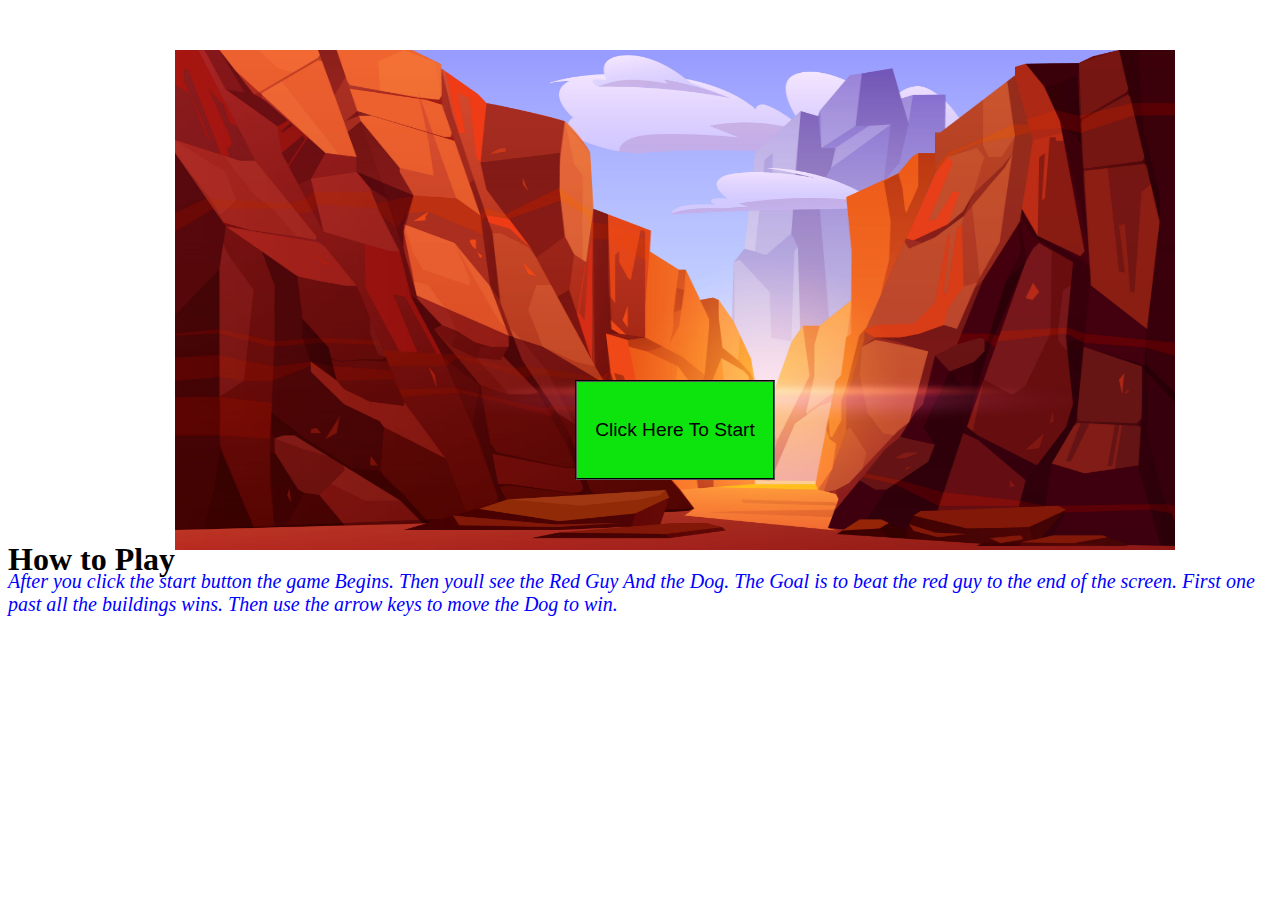
<file: Index.html>
<!DOCTYPE html>
<html>
<head>
<title>Click Here to Start</title>

<link rel="stylesheet" href="StartScreen.css">

</head>

<h1> How to Play</h1>
<body>
   <img id="page" src="assets/start-page.jpg"></div> 
<div>
   

   <p>After you click the start button the game Begins.  
      Then youll see the Red Guy And the Dog.  
      The Goal is to beat the red guy to the end of the screen. 
      First one past all the buildings wins.
      Then use the arrow keys to move the Dog to win. 
     </p>
      
      
    
  <div Class="center"><button onclick="window.location.href='start.html'">Click Here To Start </button></div>  
  </div>
</body>

</html>
</file>
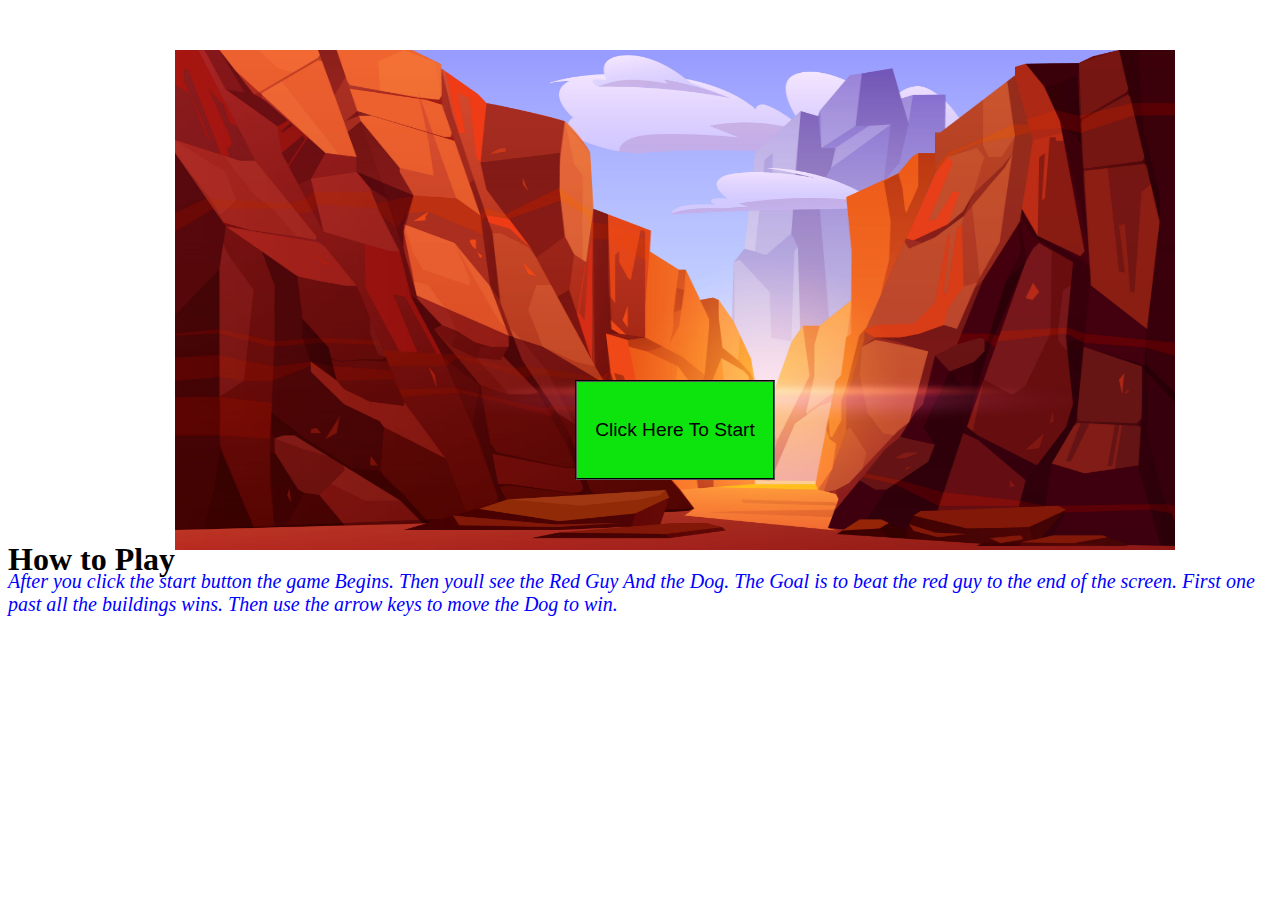
<file: index.html>
<!DOCTYPE html>
<html>
<head>
<title>Click Here to Start</title>

<link rel="stylesheet" href="StartScreen.css">

</head>

<h1> How to Play</h1>
<body>
   <img id="page" src="assets/start-page.jpg"></div> 
<div>
   

   <p>After you click the start button the game Begins.  
      Then youll see the Red Guy And the Dog.  
      The Goal is to beat the red guy to the end of the screen. 
      First one past all the buildings wins.
      Then use the arrow keys to move the Dog to win. 
     </p>
      
      
    
  <div Class="center"><button onclick="window.location.href='start.html'">Click Here To Start </button></div>  
  </div>
</body>

</html>
</file>
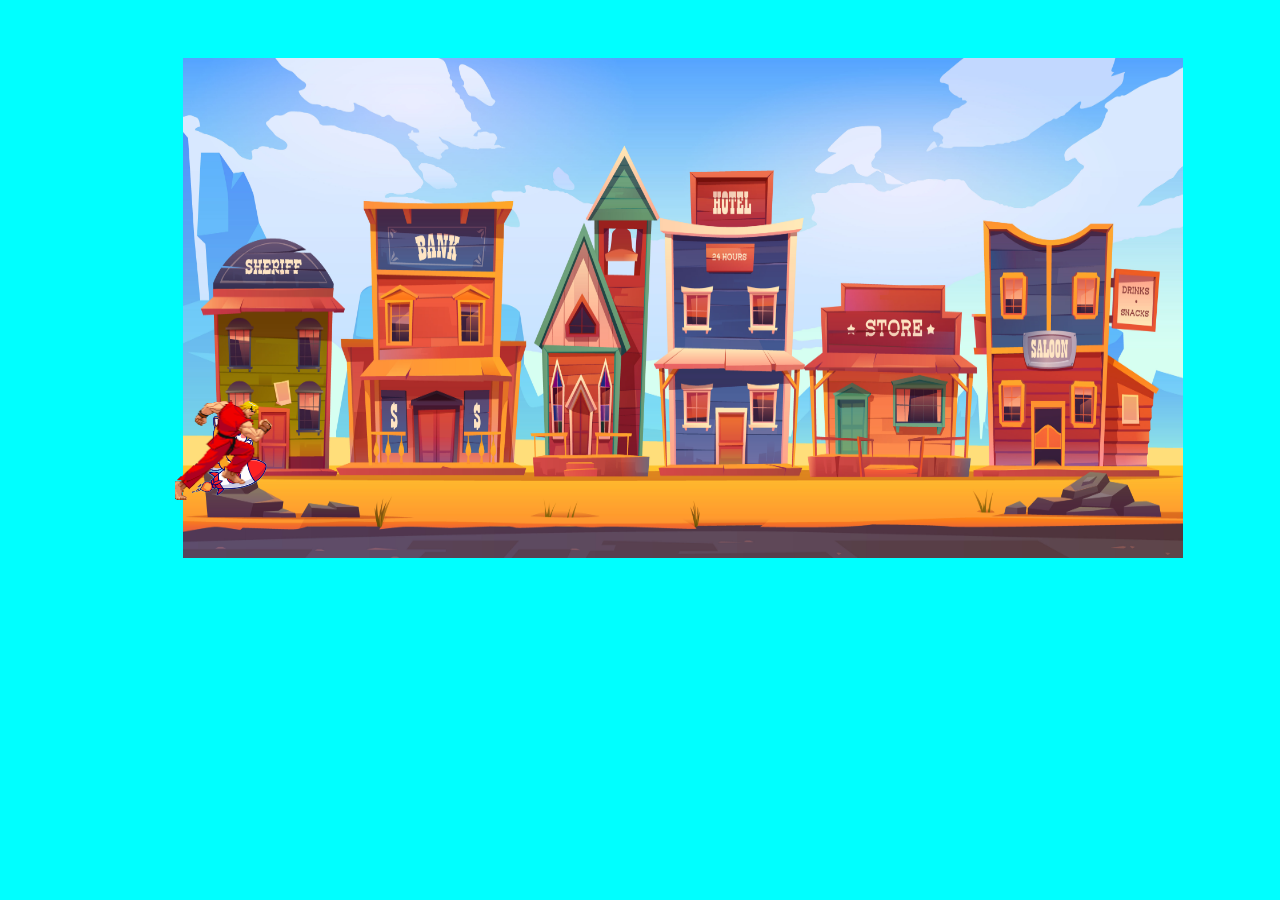
<file: start.html>
<!DOCTYPE html>
<html>
<head>
<title>Fly Dog</title>
<link rel="stylesheet" href="Fly-Dog.css">

</head>

<body>  
  <div><img id="dog" src="assets/Dog1.png"></div>  
     <marquee scrollamount="10"
     behavior="scroll" 
     direction="right">
      <img class="red-guy"src="assets/Walkingguy/Walk.gif" width="100" height="100" alt="W3docs" />
      </marquee>
  <!--<div class="moving-floor"><img id="Moving"src="https://www.animatedimages.org/data/media/1635/animated-walking-image-0027.gif" alt="animated-walking-image-0027">--> 
    <img class="background" src="assets/Background1.jpg">
    <script scr="StartOverScreen.js"></script>
    <audio src="./assets/Music/Hes-a-Pirate.mp3"></audio>
    <script src="Fly-dog.js"></script>
</body>
    
</html>
</file>
<file: StartScreen.css>
button {
    top: 380px;
    left: 575px;
    position: absolute;
    background-color:rgb(13, 228, 13);
    height: 100px;
    width: 200px;
    border-style:groove;
    font-size: larger;
    


}   

h1 {
    margin-bottom: 10px;
    position:absolute;
    top: 520px

    
}

p{
    
    top: 550px;
    position: absolute;
    color: blue;
    font-size: 20px;
    text-indent: 100;
    font-style:italic;
   

}

#page {
    position: absolute;
    height: 500px;
    width: 1000px;
    top: 50px;
    left: 175px
    
}
</file>
<file: Fly-Dog.css>
body{
    background-color: aqua;
}

.background{
    padding-top:50px;
    padding-bottom: 50px;
    padding-left: 175px;
    height: 500px;
    width: 1000px;

}
#dog {
    position: absolute;
    left: 175px;
    top: 400px;;
    padding: 5px;
    width: 100px;
    height: 100px;
  }
    
marquee {
    position: absolute;
    left: 175px;
    top: 400px;
    width: 70%;
    
}
</file>
